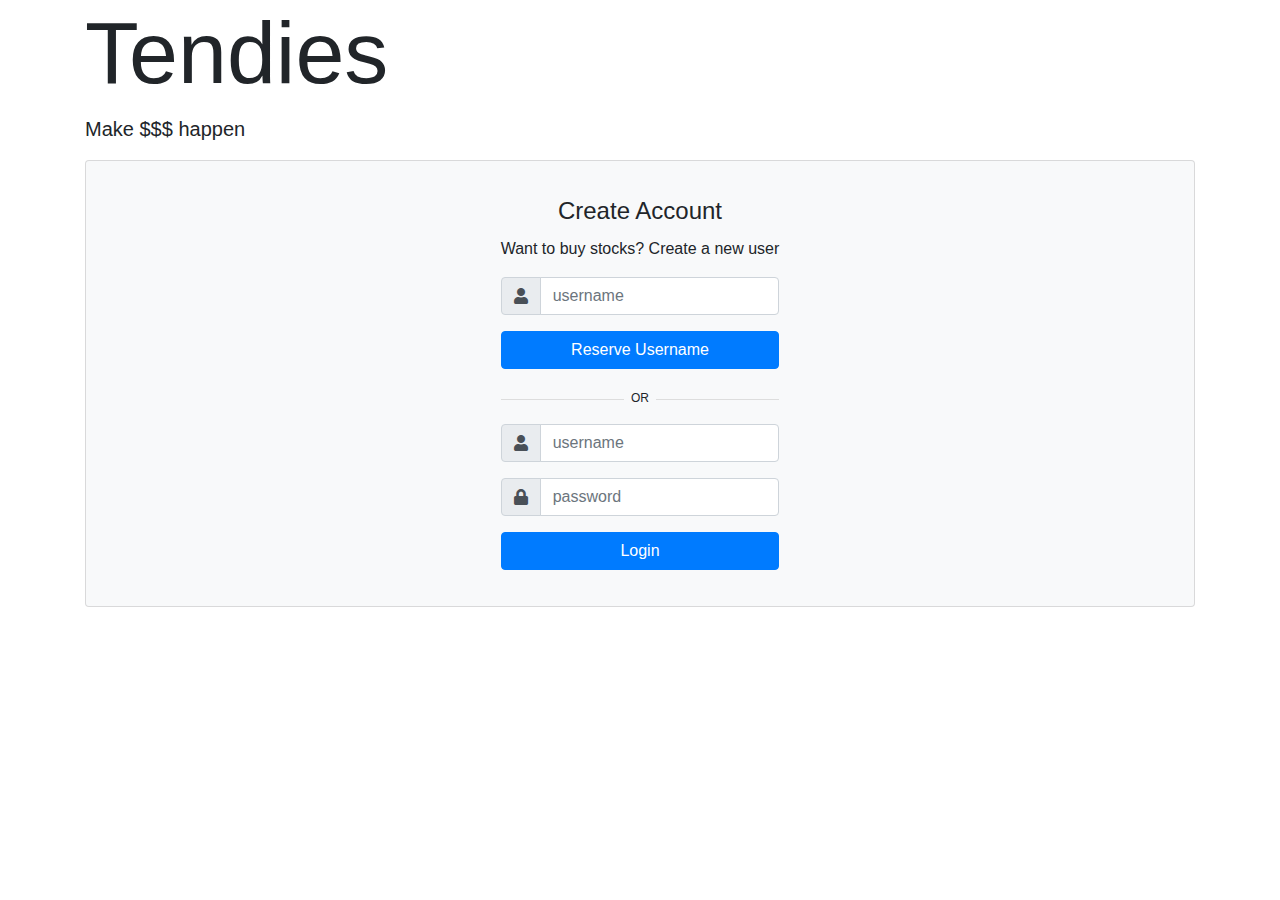
<file: templates/createuser.htm>
<!doctype html>
<html lang="en">

<head>
  <!-- Required meta tags -->
  <meta charset="utf-8">
  <meta name="viewport" content="width=device-width, initial-scale=1, shrink-to-fit=no">
  <style>
  .divider-text {
    position: relative;
    text-align: center;
    margin-top: 15px;
    margin-bottom: 15px;
}
.divider-text span {
    padding: 7px;
    font-size: 12px;
    position: relative;   
    z-index: 2;
}
.divider-text:after {
    content: "";
    position: absolute;
    width: 100%;
    border-bottom: 1px solid #ddd;
    top: 55%;
    left: 0;
    z-index: 1;
}
  </style>

  <!-- Bootstrap CSS -->
  <link rel="stylesheet" href="https://stackpath.bootstrapcdn.com/bootstrap/4.3.1/css/bootstrap.min.css"
    integrity="sha384-ggOyR0iXCbMQv3Xipma34MD+dH/1fQ784/j6cY/iJTQUOhcWr7x9JvoRxT2MZw1T" crossorigin="anonymous">
    <link rel="stylesheet" href="https://use.fontawesome.com/releases/v5.0.8/css/all.css">

  <title>Tendies - get rich!</title>
</head>

<body>
  <div class="container">
    <div class="row">
      <div class="col-sm">
        <h1 class="display-2">Tendies</h1>
        <p class="lead">Make $$$ happen</p>


        <div class="card bg-light">
                <article class="card-body mx-auto" style="max-width: 400px;">
                    <h4 class="card-title mt-3 text-center">Create Account</h4>
                    <p class="text-center">Want to buy stocks? Create a new user</p>
                    <form>
                            <div class="form-group input-group">
                                <div class="input-group-prepend">
                                    <span class="input-group-text"> <i class="fa fa-user"></i> </span>
                                 </div>
                                <input name="" class="form-control" placeholder="username" type="text">
                            </div> <!-- form-group// -->
                         
                            <div class="form-group">
                                <button type="submit" class="btn btn-primary btn-block"> Reserve Username  </button>
                            </div> <!-- form-group// --> 
                                                                                          
                    </form>
            
                    <p class="divider-text">
                        <span class="bg-light">OR</span>
                    </p>
                    <form>
                    <div class="form-group input-group">
                        <div class="input-group-prepend">
                            <span class="input-group-text"> <i class="fa fa-user"></i> </span>
                         </div>
                        <input name="" class="form-control" placeholder="username" type="text">
                    </div> <!-- form-group// -->
                 
                    <div class="form-group input-group">
                        <div class="input-group-prepend">
                            <span class="input-group-text"> <i class="fa fa-lock"></i> </span>
                        </div>
                        <input class="form-control" placeholder="password" type="password">
                    </div> <!-- form-group// -->                                      
                    <div class="form-group">
                        <button type="submit" class="btn btn-primary btn-block"> Login  </button>
                    </div> <!-- form-group// -->      
                                                                                  
                </form>
                </article>
                </div> <!-- card.// -->





      </div>
    </div>
  </div>
  
  <!-- Optional JavaScript -->
  <!-- jQuery first, then Popper.js, then Bootstrap JS -->
  <script src="https://code.jquery.com/jquery-3.3.1.slim.min.js"
    integrity="sha384-q8i/X+965DzO0rT7abK41JStQIAqVgRVzpbzo5smXKp4YfRvH+8abtTE1Pi6jizo"
    crossorigin="anonymous"></script>
  <script src="https://cdnjs.cloudflare.com/ajax/libs/popper.js/1.14.7/umd/popper.min.js"
    integrity="sha384-UO2eT0CpHqdSJQ6hJty5KVphtPhzWj9WO1clHTMGa3JDZwrnQq4sF86dIHNDz0W1"
    crossorigin="anonymous"></script>
  <script src="https://stackpath.bootstrapcdn.com/bootstrap/4.3.1/js/bootstrap.min.js"
    integrity="sha384-JjSmVgyd0p3pXB1rRibZUAYoIIy6OrQ6VrjIEaFf/nJGzIxFDsf4x0xIM+B07jRM"
    crossorigin="anonymous"></script>
</body>

</html>
</file>
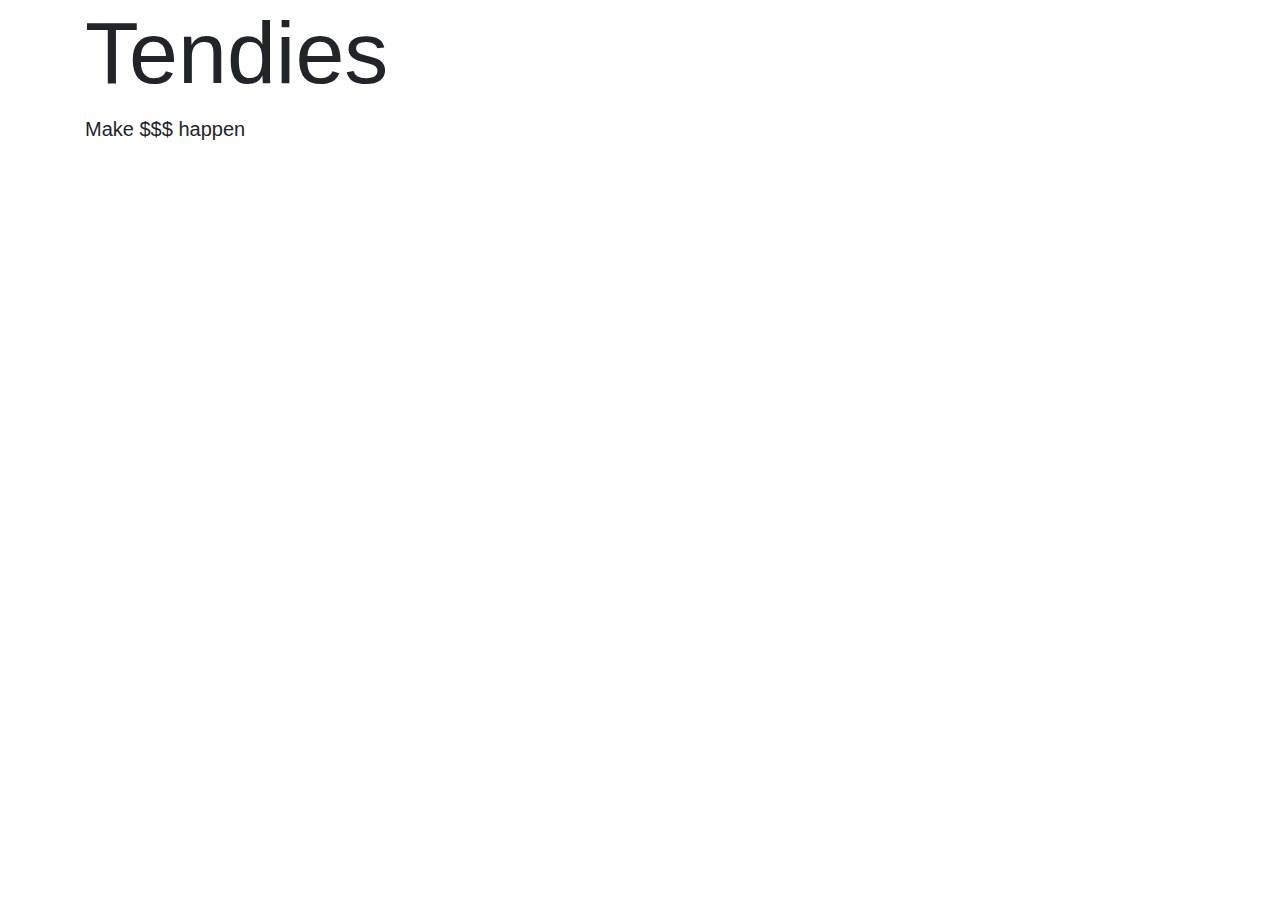
<file: templates/split/header.htm>
<!doctype html>
<html lang="en">

<head>
  <!-- Required meta tags -->
  <meta charset="utf-8">
  <meta name="viewport" content="width=device-width, initial-scale=1, shrink-to-fit=no">

  <!-- Bootstrap CSS -->
  <link rel="stylesheet" href="https://stackpath.bootstrapcdn.com/bootstrap/4.3.1/css/bootstrap.min.css"
    integrity="sha384-ggOyR0iXCbMQv3Xipma34MD+dH/1fQ784/j6cY/iJTQUOhcWr7x9JvoRxT2MZw1T" crossorigin="anonymous">

  <title>Tendies - get rich!</title>
</head>

<body>
  <div class="container">
    <div class="row">
      <div class="col-sm">
        <h1 class="display-2">Tendies</h1>
        <p class="lead">Make $$$ happen</p>
</file>
